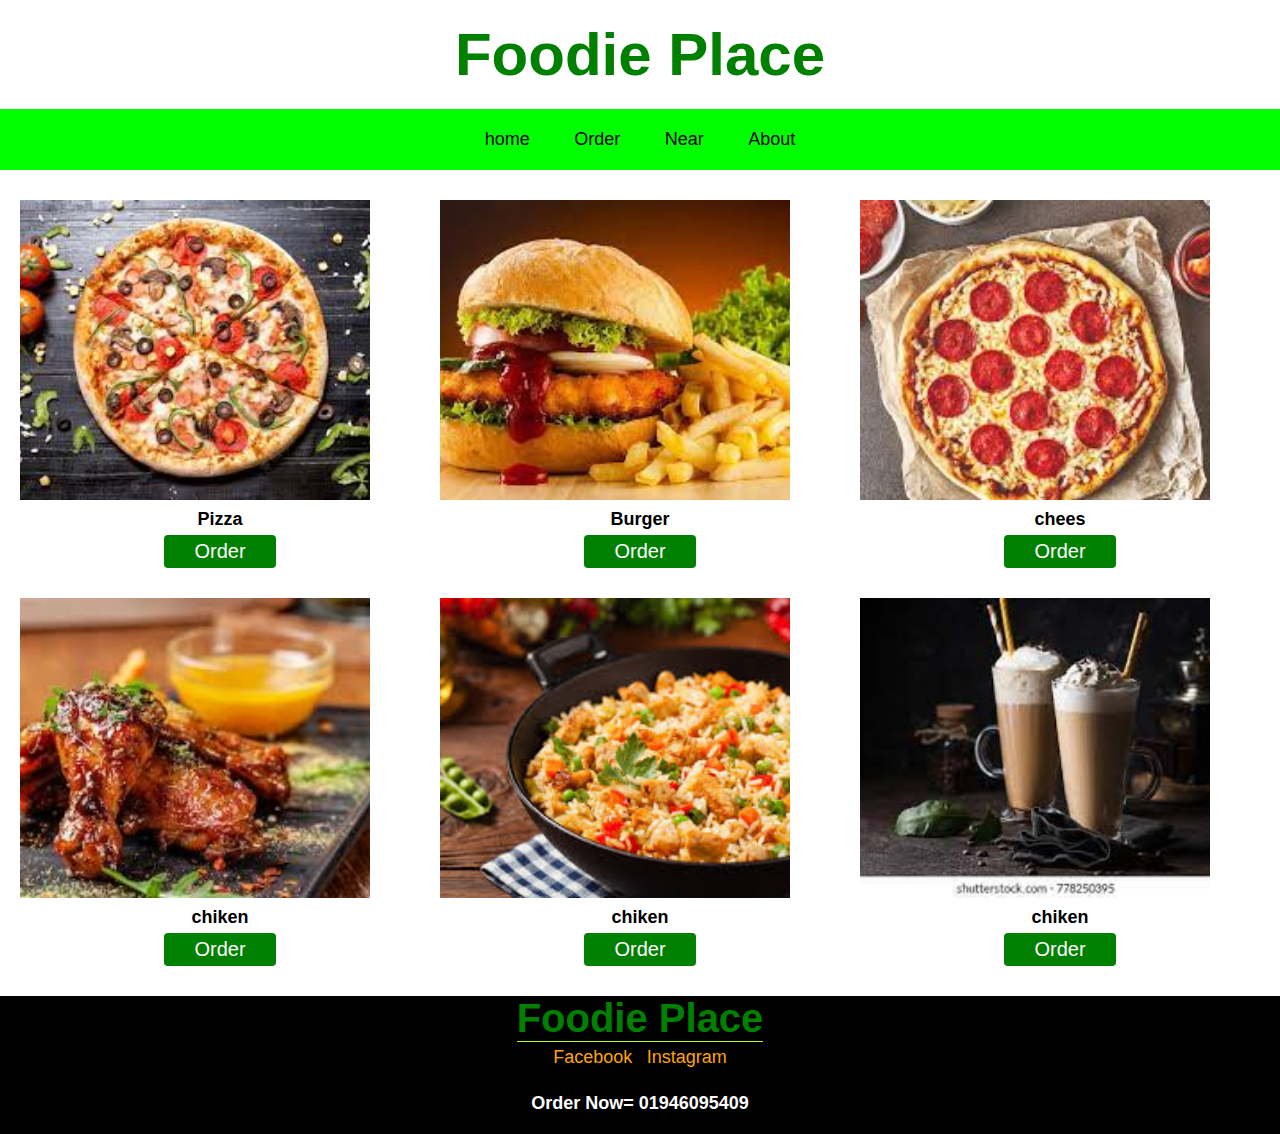
<file: protfolio/assets/demo/food/food.html>
<!DOCTYPE html>
<html lang="en">
<head>
    <meta charset="UTF-8">
    <meta name="viewport" content="width=device-width, initial-scale=1.0">
    <title>Document</title>
    <link rel="stylesheet" href="food.css">
</head>
<body>
    <p>Foodie Place</p>
    <div class="manu">
        <ul>
            <a href="">
                <li>home</li>
            </a>
            <a href="">
                <li>Order</li>
            </a>
            <a href="">
                <li>Near</li>
            </a>
            <a href="">
                <li>About</li>
            </a>
        </ul>
    </div>
    <div class="item">
        <div class="item1">
            <img src="photos/pizza.jpg" alt="">
            <h4> Pizza</h4>
            <button>Order</button>
        </div>
        <div class="item2">
            <img src="photos/bargerjpg.jpg" alt="">
            <h4>Burger</h4>
            <button>Order</button>

        </div>
        <div class="item3">
            <img src="photos/chees.jpg" alt="">
            <h4>chees</h4>
            <button>Order</button>

        </div>
        <div class="item4">
            <img src="photos/chiken.jpg">
            <h4> chiken</h4>
            <button>Order</button>
        </div>
        <div class="item5">
            <img src="photos/chiken frad rice.jpg">
            <h4> chiken</h4>
            <button>Order</button>
        </div>
        <div class="item6">
            <img src="photos/cool coffe.jpg">
            <h4> chiken</h4>
            <button>Order</button>
        </div>
        </div>
        <div class="end">
            <ol>
                <li>Foodie Place</li>
            </ol>
            <ul>
                <a href="https://www.facebook.com/FoodieMarketPlace/".com>
                    <li>Facebook</li>
                </a>
                <a href="https://www.instagram.com/the_foodies_place/?hl=en">
                    <li>Instagram</li>
                </a>
            </ul>
            <p> Order Now= 01946095409</p>

    </div>
    
</body>
</html>
</file>
<file: protfolio/assets/demo/food/food.css>
*{
    margin: 0;
    padding: 0;
    font-family: sans-serif;
    box-sizing: border-box;
}
p{
    text-align: center;
    color:green;
    padding: 20px;
    font-size: 60px;
    font-weight: bold;
}
.manu{
    background-color: lime;
    display: grid;
    place-items:center;
}
.manu ul{
    list-style-type: none;
}

.manu ul a{
    display: inline-block;
    padding: 20px;
    text-decoration: none;
    color:black;
    transition: 0.2s ease-in;
    font-size: 18px;
}
.manu ul a:hover{
    background-color: green;
    color: white;
}

.item{
    display: grid;
    grid-template-columns: repeat(3, 1fr);
    padding: 30px 20px;
    grid-column-gap: 20px;
    grid-row-gap: 30px;
}
.item img{
    width: 350px;
    height: 300px;
    object-fit: cover;
    cursor: pointer;
    transform: 0.2s ease;
}
.item img:hover{
    transform: scale(1.04);
}
.item h4{
    padding: 5px;
    text-align: center;
    font-size:18px;
}
.item button{
    padding: 5px 30px;
    border: none;
    outline: none;
    background-color: green;
    color:white ;
    cursor: pointer;
    border-radius: 4px;
    font-size: 20px;
    display: block;
    margin: 0 auto;
}
.item button:hover{
        transform: scale(1.08);
}
.end{
    background-color: black;
    display: grid;
    place-items:center;
}
.end ol{
    list-style: none;
    border-bottom: 1px solid greenyellow;
}
.end ol li{
    color: green;
    font-size: 40px;
    font-weight: bold;
}
.end ul{
    list-style-type: none;
}

.end ul a{
    display: inline-block;
    padding:5px;
    text-decoration: none;
    color:orange;
    transition: 0.2s ease-in;
    font-size: 18px;
}
.end ul:hover a{
    background-color: green;
    color: white;
}
.end p{
    color: white;
    font-size: 18px;

}
@media screen and (max-width: 1000px){
    .item{
        grid-template-columns: repeat(2, 1fr);
    }
}
@media screen and (max-width: 768px){
    .item{
        grid-template-columns: repeat(1, 1fr);
    }
}
</file>
